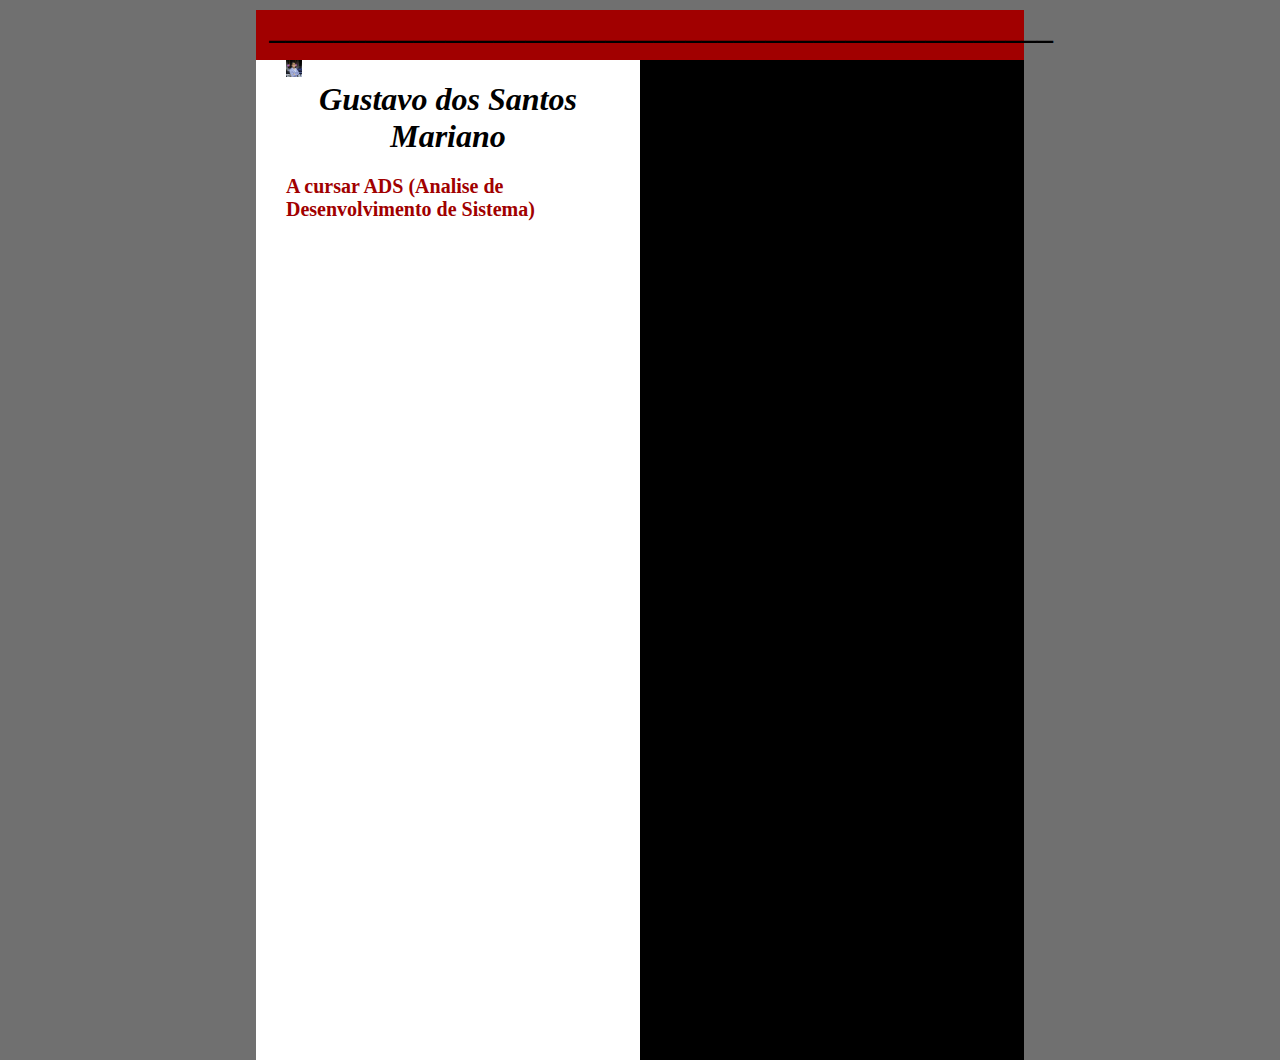
<file: index (2).html>
<!DOCTYPE html>
<html lang="pt-br">
<head>
    <meta charset="UTF-8">
    <meta name="viewport" content="width=device-width, initial-scale=1.0">
    <title>Curriculo Gustavo dos Santos Mariano</title>
    <link rel="stylesheet" href="style.css">
    <link rel="stylesheet" href="https://cdnjs.cloudflare.com/ajax/libs/font-awesome/6.7.2/css/all.min.css" />
</head>
<body>
<div class="container">

    <div class="cima">
        <h1 style="margin-left: 13px;">_________________________________________________</h1>

    </div> <!-- fecha cima --> 

    <div class="baixo-esquerda">
        <img src="img/6e094656-17f3-4b04-9f5b-cf4ff20f1f4a.jfif" alt="Gustavo dos Santos Mariano">
        <h1>Gustavo dos Santos Mariano</h1>
        <h2>A cursar ADS (Analise de Desenvolvimento de Sistema)</h2>

    </div> <!-- fecha baixo-esquerda -->

    <div class="direita-baixo">

    </div> <!--  fecha direita-baixo -->
    
</div>

    
</body>
</html>
</file>
<file: style.css>
*{
    margin: 0;
    padding: 0;
    box-sizing: border-box;
    box-shadow: 0;
}

body{
    background-color: rgb(112, 112, 112);
}
.container{
    /* border: 5px solid; */
    height: 1000px;
    width: 60%;
    /* Dois valores no margin - primeiro (cima e baixo), segundo (direita e esquerda) */
    margin: 10px auto;
}
.cima{
    background-color: rgb(161, 0, 0);
    height: 50px;
    /* border: 1px solid; */
    /* width: 50px; */
    /* float: left; */
    /* padding-left: 50%; */
    /* padding: 50% 25%; */
    /* margin-left: 25%; */
    /* margin-right: 25%; */
}
.baixo-esquerda{
    background-color: rgb(255, 255, 255);
    height: 100%;
    width: 50%;
    float: left;
    padding-left: 30px;
    padding-right: 30px;
    color: white;
    /* margin-left: 20px; */
    /* margin-right: 25%; */
    /* margin-top: 400px; */
}
.direita-baixo{
    background-color: black;
    height: 100%;
    width: 50%;
    float: right;
    padding-left: 30px;
    padding-right: 30px;
    padding-top: 100px;
}
.cima h1{
    margin-left: 5px;
    margin-right: 5px;
}
.img{
    margin-left: 75px;
    height: 200px;
    border: 10px solid rgb(161, 0, 0);
    margin-top: 40px;
    border-radius: 50%;
    margin-bottom: 20px;
}
.baixo-esquerda h1{
    color: black;
    font-style: italic;
    /* margin-left: 20px; */
    text-align: center;
}
.baixo-esquerda h2{
    font-size: 20px;
    /* text-align: center; */
    margin-top: 20px;
    color: rgb(161, 0, 0);
    margin-bottom: 5px;
}
.baixo-esquerda p{
    /* margin-top: 10px; */
    color: black;
}
.baixo-esquerda h3, h4{
    /* margin-top: 10px; */
    color: black;
}
.abilidade{
    width: 150px;
    height: 10px;
    background-color: rgb(153, 153, 153);
    border-radius: 10px;
}
.portugues{
    background-color: rgb(161, 0, 0);
    width: 99%;
    height: 100%;
    border-radius: 10px;
}
.ingles{
    background-color: rgb(161, 0, 0);
    width: 10%;
    height: 100%;
    border-radius: 10px;
}
.direita-baixo h2{
    /* margin-top: 100px; */
    color: white;
}
.direita-baixo p{
    color: white;
}
.direita-baixo hr{
    margin-left: -30px;
    margin-bottom: 20px;
}
.direita-baixo h3{
    color: rgb(161, 0, 0);
    margin-bottom: 5px;
}
li{
    color: white;
    margin-left: 16px;
    margin-bottom: 16px;
}
span{
    /* height: 40px; */
    /* width: 40px; */
    font-size: 17px;
    color: rgb(255, 255, 255);
}
.contatos{
    color: white;
}
.p{
    font-size: 14px;
    display: inline;
    text-decoration: none; 
}
a{
    text-decoration: none; 
}
.pp{
    font-size: 14px;
    display: inline;
    margin-left: 5px;
}
img{
    height: 17px;
}
.circulo{
    width: 20px;
    height: 20px;
    border: 1px solid;
    background-color: black;
    border-radius: 50%;
    display: inline-block
}
.circulo-vazio{
    width: 20px;
    height: 20px;
    border: 1px solid;
    background-color: rgb(153, 153, 153);
    border-radius: 50%;
    display: inline-block
}
</file>
